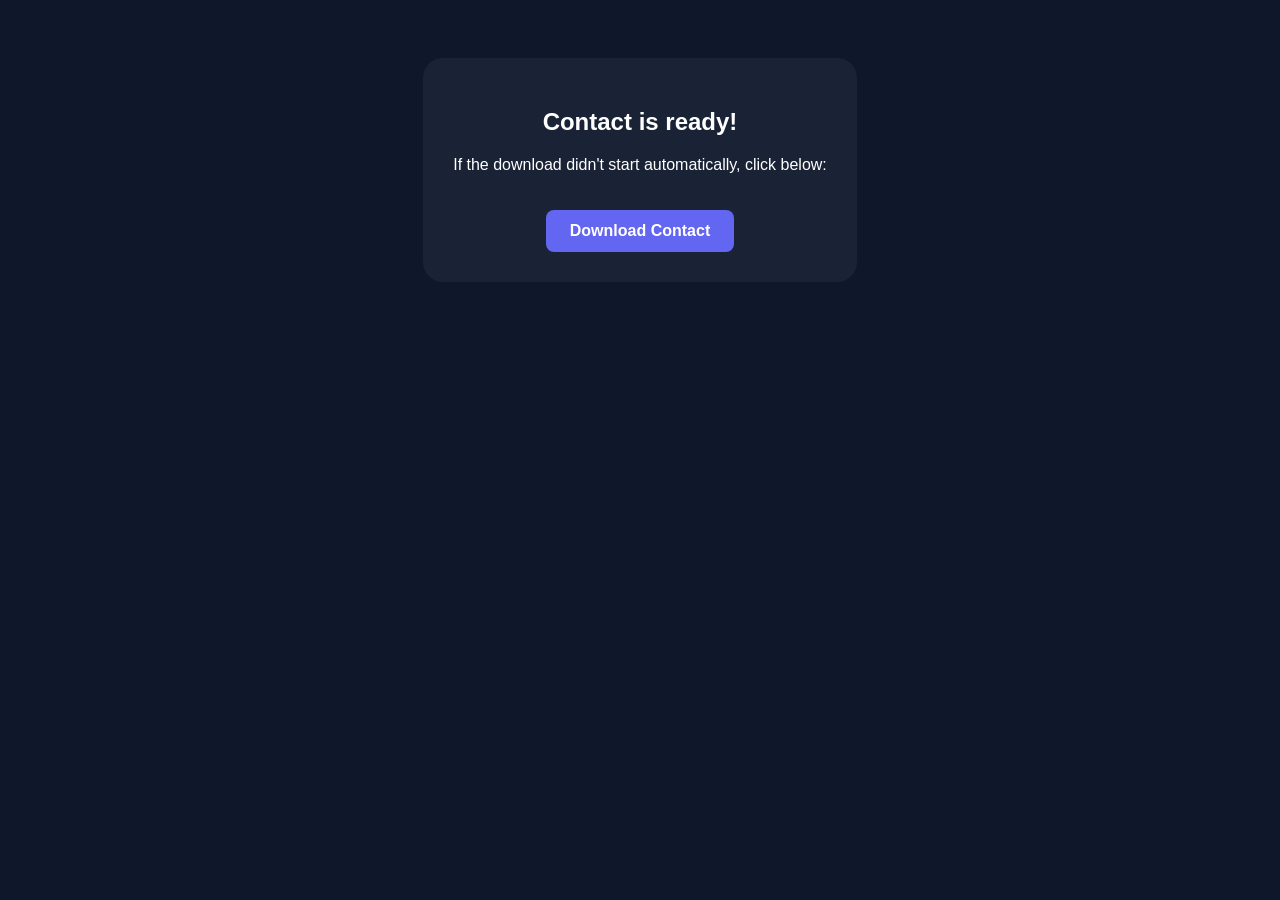
<file: download.html>
<!DOCTYPE html>
<html lang="en">
<head>
    <meta charset="UTF-8">
    <meta name="viewport" content="width=device-width, initial-scale=1.0">
    <title>Downloading Contact...</title>
    <style>
        body { font-family: sans-serif; text-align: center; padding: 50px; background: #0f172a; color: white; }
        .card { background: rgba(30, 41, 59, 0.7); padding: 30px; border-radius: 20px; display: inline-block; }
        .btn { display: inline-block; margin-top: 20px; padding: 12px 24px; background: #6366f1; color: white; text-decoration: none; border-radius: 8px; font-weight: bold; }
    </style>
</head>
<body>
    <div class="card">
        <h2>Contact is ready!</h2>
        <p>If the download didn't start automatically, click below:</p>
        <a id="download-btn" class="btn" href="#">Download Contact</a>
    </div>

    <script>
        window.onload = function() {
            const params = new URLSearchParams(window.location.search);
            
            const firstName = params.get('firstName') || '';
            const lastName = params.get('lastName') || '';
            const phone = params.get('phone') || '';
            const email = params.get('email') || '';
            const company = params.get('company') || '';
            const jobTitle = params.get('jobTitle') || '';
            const website = params.get('website') || '';
            const photoUrl = params.get('photoUrl') || '';

            let vcard = "BEGIN:VCARD\nVERSION:3.0\n";
            vcard += `N:${lastName};${firstName};;;\n`;
            vcard += `FN:${firstName} ${lastName}\n`;
            vcard += `TEL;TYPE=CELL:${phone}\n`;
            
            if (email) vcard += `EMAIL;TYPE=WORK,INTERNET:${email}\n`;
            if (company) vcard += `ORG:${company}\n`;
            if (jobTitle) vcard += `TITLE:${jobTitle}\n`;
            if (website) vcard += `URL:${website}\n`;
            
            if (photoUrl) {
                vcard += `PHOTO;VALUE=URI:${photoUrl}\n`;
            }
            
            vcard += "END:VCARD";

            const blob = new Blob([vcard], { type: 'text/vcard' });
            const url = URL.createObjectURL(blob);
            
            const downloadBtn = document.getElementById('download-btn');
            downloadBtn.href = url;
            downloadBtn.download = `${firstName || 'Contact'}.vcf`;
            
            // Auto click to download
            downloadBtn.click();
        };
    </script>
</body>
</html>
</file>
